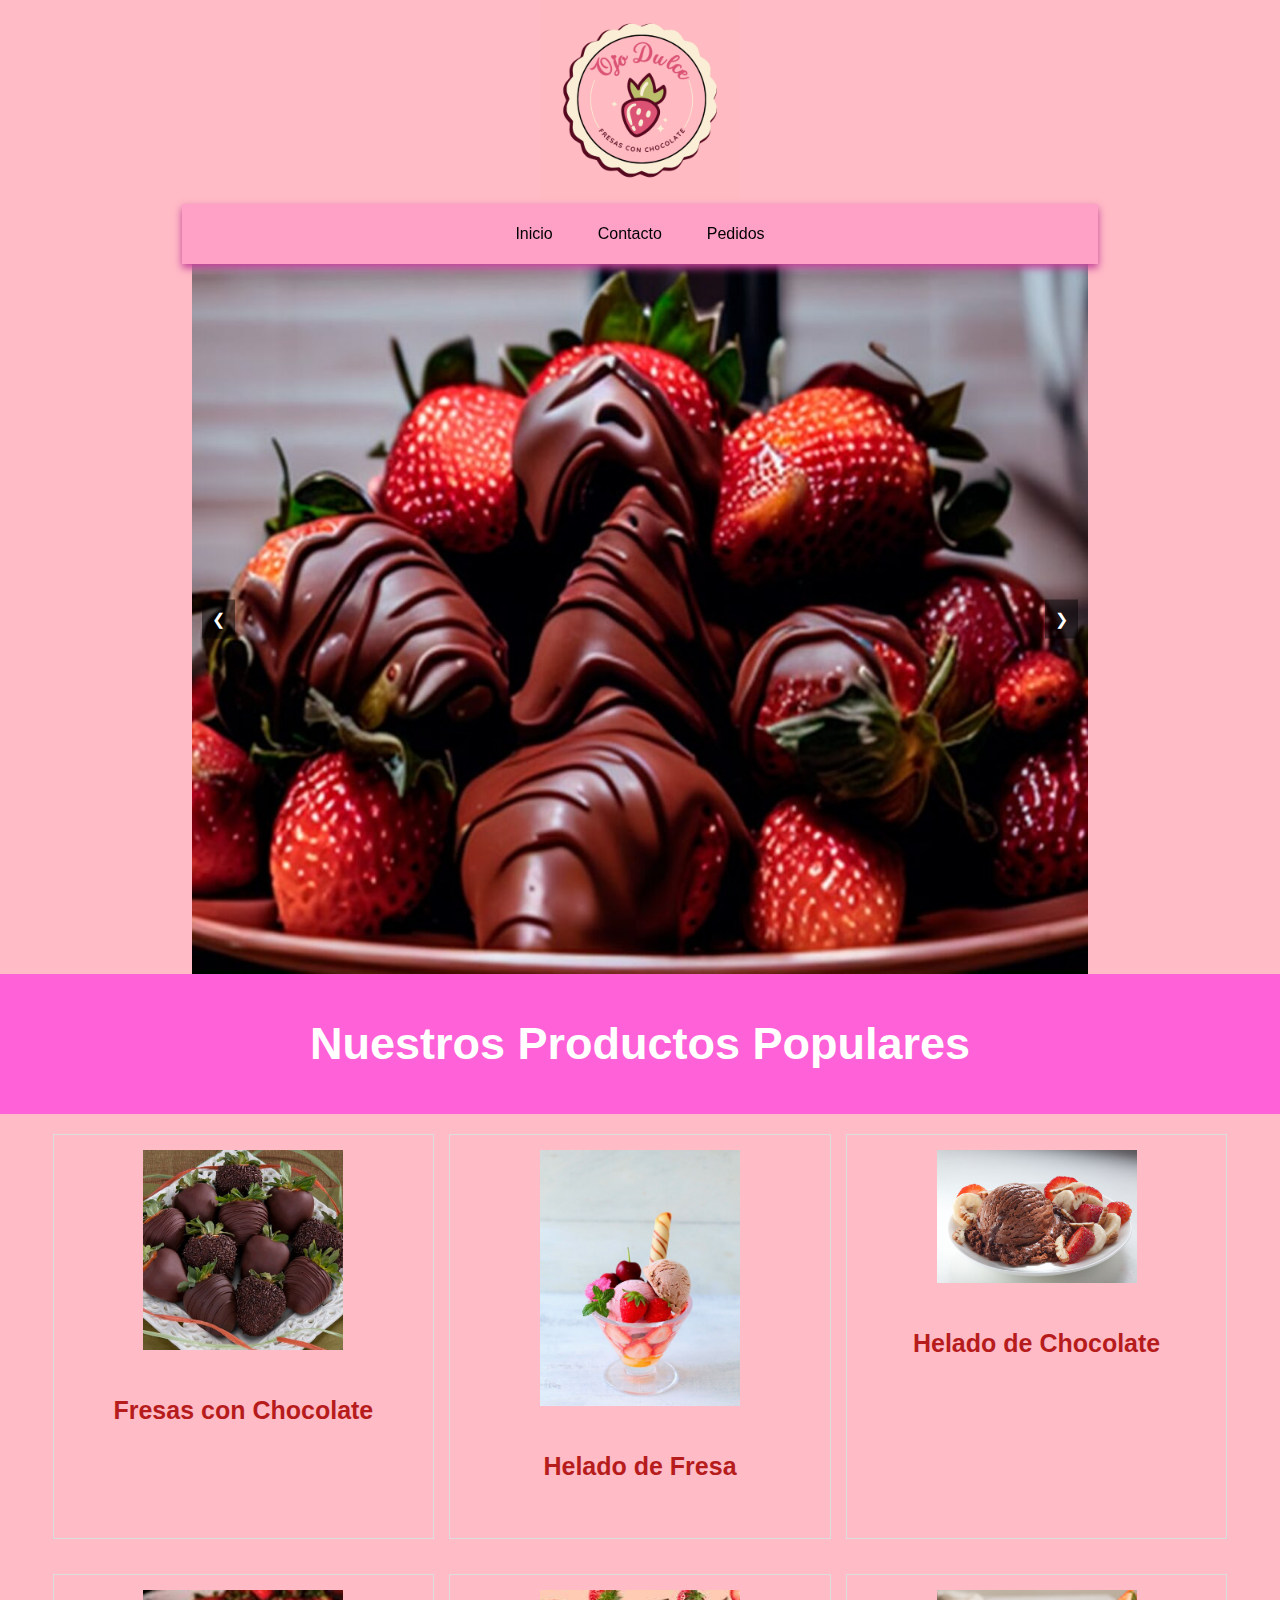
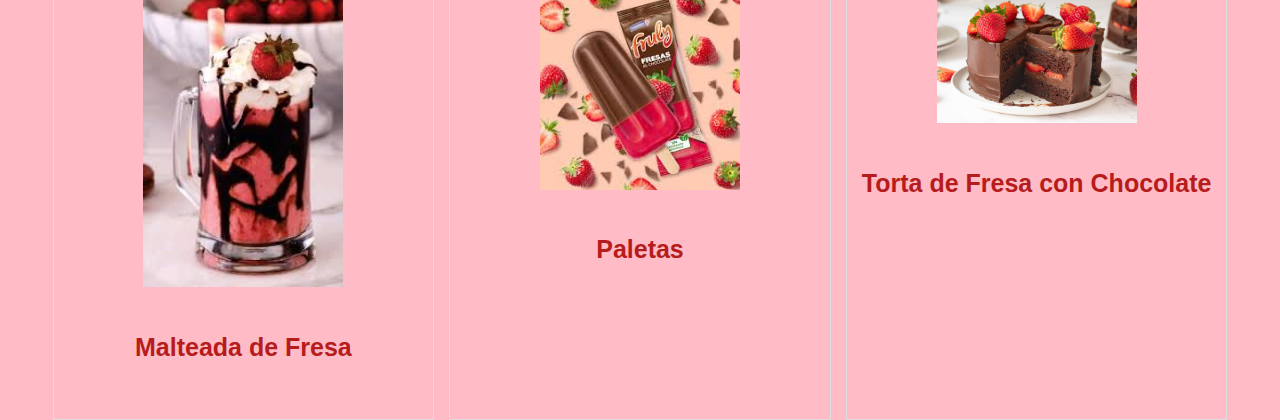
<file: Index.html>
<!DOCTYPE html>
<html lang="en">
<head>
    <meta charset="UTF-8">
    <meta name="viewport" content="width=device-width, initial-scale=1.0">
    <title>Document</title>
    <link rel="stylesheet" href="CSS/style.css">
</head>
<body>
    <main class="container">
        <!-- Banner interactivo con colores modificados -->
        <header>
            <div class="logo">
                <a href="index.html"><img src="IMG/Diseño sin título.png" alt="Fresas con Chocolate"></a>
            </div>
        </header>

        <!-- Menú debajo del banner -->
        <nav class="navbar">
            <ul class="nav">
                <li><a href="index.html">Inicio</a></li>
                <li><a href="contacto.html" target="_blank">Contacto</a></li>
                <li><a href="pedido.html">Pedidos</a></li>
            </ul>
        </nav>
        <section>
            <div class="slider-container">
                <div class="slides">
                    <div class="slide">
                        <img src="IMG/Fresas-con-Chocolate-en-Air-Fryer-1200x900.jpg" alt="Fresa 1" width="500" height="500">
                    </div>
                    <div class="slide">
                        <img src="IMG/fresas-con-chocolate-decoradas-paulina-cocina-recetas.jpg" alt="Fresa 2" width="500" height="500">
                    </div>
                    <div class="slide">
                        <img src="IMG/plato.jpg" alt="Fresa 3" width="500" height="500">
                    </div>
                </div>
                <span class="prev" onclick="moveSlide(-1)">&#10094;</span>
                <span class="next" onclick="moveSlide(1)">&#10095;</span>
            </div>
        </section>
        <section class="container">
            <div class="titulo">
                <h2>Nuestros Productos Populares</h2>
            </div>

            <!-- Sección de Productos Destacados -->
            <section class="container-productos" id="productos">
                <div class="card">
                    <img src="IMG/a3d437a6e461efc495a63a0cc35cdd00.png" alt="Fresas con Chocolate" height="400" width="200">
                    <h5 class="card-title">Fresas con Chocolate</h5>
                </div>

                <div class="card">
                    <img src="IMG/helado-fresa.jpg" alt="Helado de Fresa"  height="200" width="200">
                    <h5 class="card-title">Helado de Fresa</h5>
                </div>

                <div class="card">
                    <img src="IMG/helado.jpg" alt="Helado de Chocolate" height="300" width="200">
                    <h5 class="card-title">Helado de Chocolate</h5>
                </div>

                <div class="card">
                    <img src="IMG/images.jpg" alt="Malteada de Fresa" height="200" width="200">
                    <h5 class="card-title">Malteada de Fresa</h5>
                </div>

                <div class="card">
                    <img src="IMG/paleta.jpg" alt="Paletas" height="200px" width="200px">
                    <h5 class="card-title">Paletas</h5>
                </div>

                <div class="card">
                    <img src="IMG/torta-fresa-chocolate.jpg" alt="Torta de Fresa con Chocolate" height="200px" width="200px">
                    <h5 class="card-title">Torta de Fresa con Chocolate</h5>
                </div>
            </section>
        </section>

    <script src="JS/carrusel.js"></script>
    </main>
</body>
</html>
</file>
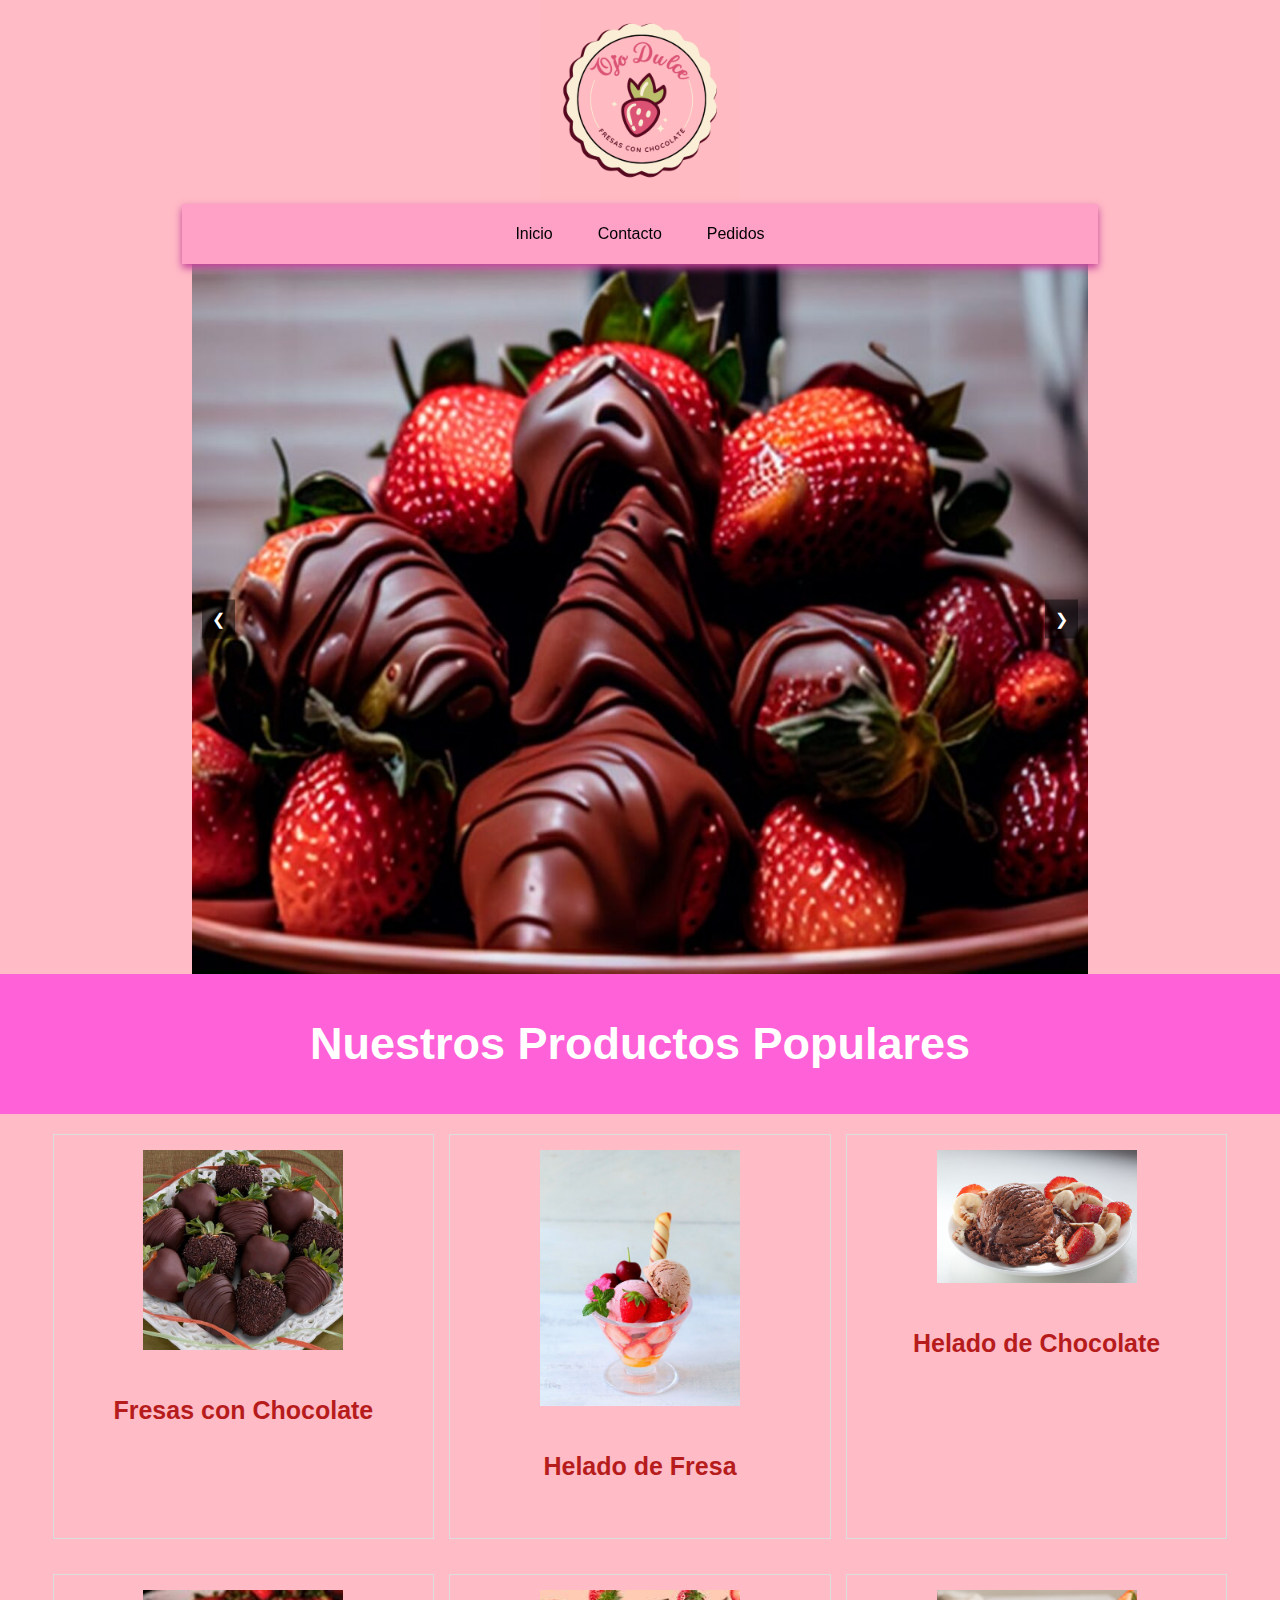
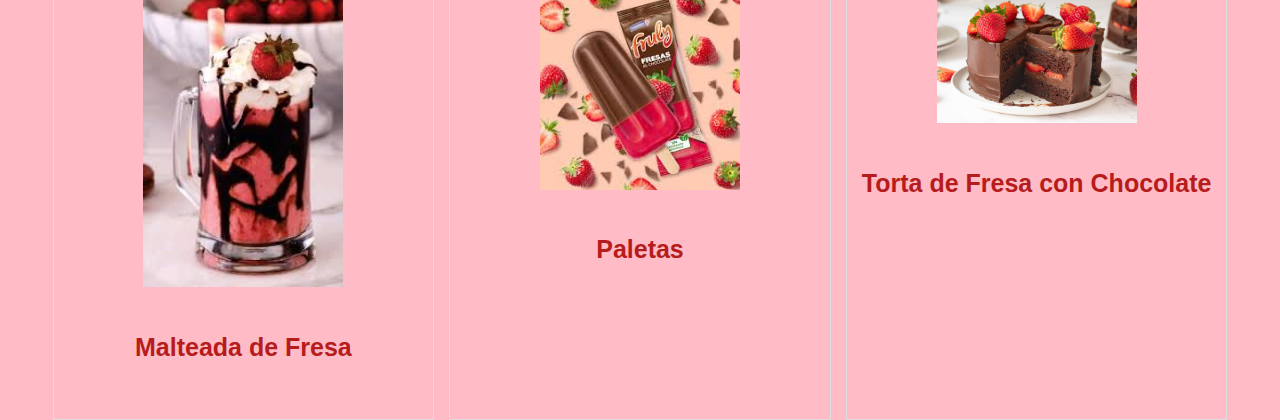
<file: index.html>
<!DOCTYPE html>
<html lang="en">
<head>
    <meta charset="UTF-8">
    <meta name="viewport" content="width=device-width, initial-scale=1.0">
    <title>Document</title>
    <link rel="stylesheet" href="CSS/style.css">
</head>
<body>
    <main class="container">
        <!-- Banner interactivo con colores modificados -->
        <header>
            <div class="logo">
                <a href="index.html"><img src="IMG/Diseño sin título.png" alt="Fresas con Chocolate"></a>
            </div>
        </header>

        <!-- Menú debajo del banner -->
        <nav class="navbar">
            <ul class="nav">
                <li><a href="index.html">Inicio</a></li>
                <li><a href="contacto.html" target="_blank">Contacto</a></li>
                <li><a href="pedido.html">Pedidos</a></li>
            </ul>
        </nav>
        <section>
            <div class="slider-container">
                <div class="slides">
                    <div class="slide">
                        <img src="IMG/Fresas-con-Chocolate-en-Air-Fryer-1200x900.jpg" alt="Fresa 1" width="500" height="500">
                    </div>
                    <div class="slide">
                        <img src="IMG/fresas-con-chocolate-decoradas-paulina-cocina-recetas.jpg" alt="Fresa 2" width="500" height="500">
                    </div>
                    <div class="slide">
                        <img src="IMG/plato.jpg" alt="Fresa 3" width="500" height="500">
                    </div>
                </div>
                <span class="prev" onclick="moveSlide(-1)">&#10094;</span>
                <span class="next" onclick="moveSlide(1)">&#10095;</span>
            </div>
        </section>
        <section class="container">
            <div class="titulo">
                <h2>Nuestros Productos Populares</h2>
            </div>

            <!-- Sección de Productos Destacados -->
            <section class="container-productos" id="productos">
                <div class="card">
                    <img src="IMG/a3d437a6e461efc495a63a0cc35cdd00.png" alt="Fresas con Chocolate" height="400" width="200">
                    <h5 class="card-title">Fresas con Chocolate</h5>
                </div>

                <div class="card">
                    <img src="IMG/helado-fresa.jpg" alt="Helado de Fresa"  height="200" width="200">
                    <h5 class="card-title">Helado de Fresa</h5>
                </div>

                <div class="card">
                    <img src="IMG/helado.jpg" alt="Helado de Chocolate" height="300" width="200">
                    <h5 class="card-title">Helado de Chocolate</h5>
                </div>

                <div class="card">
                    <img src="IMG/images.jpg" alt="Malteada de Fresa" height="200" width="200">
                    <h5 class="card-title">Malteada de Fresa</h5>
                </div>

                <div class="card">
                    <img src="IMG/paleta.jpg" alt="Paletas" height="200px" width="200px">
                    <h5 class="card-title">Paletas</h5>
                </div>

                <div class="card">
                    <img src="IMG/torta-fresa-chocolate.jpg" alt="Torta de Fresa con Chocolate" height="200px" width="200px">
                    <h5 class="card-title">Torta de Fresa con Chocolate</h5>
                </div>
            </section>
        </section>

    <script src="JS/carrusel.js"></script>
    </main>
</body>
</html>
</file>
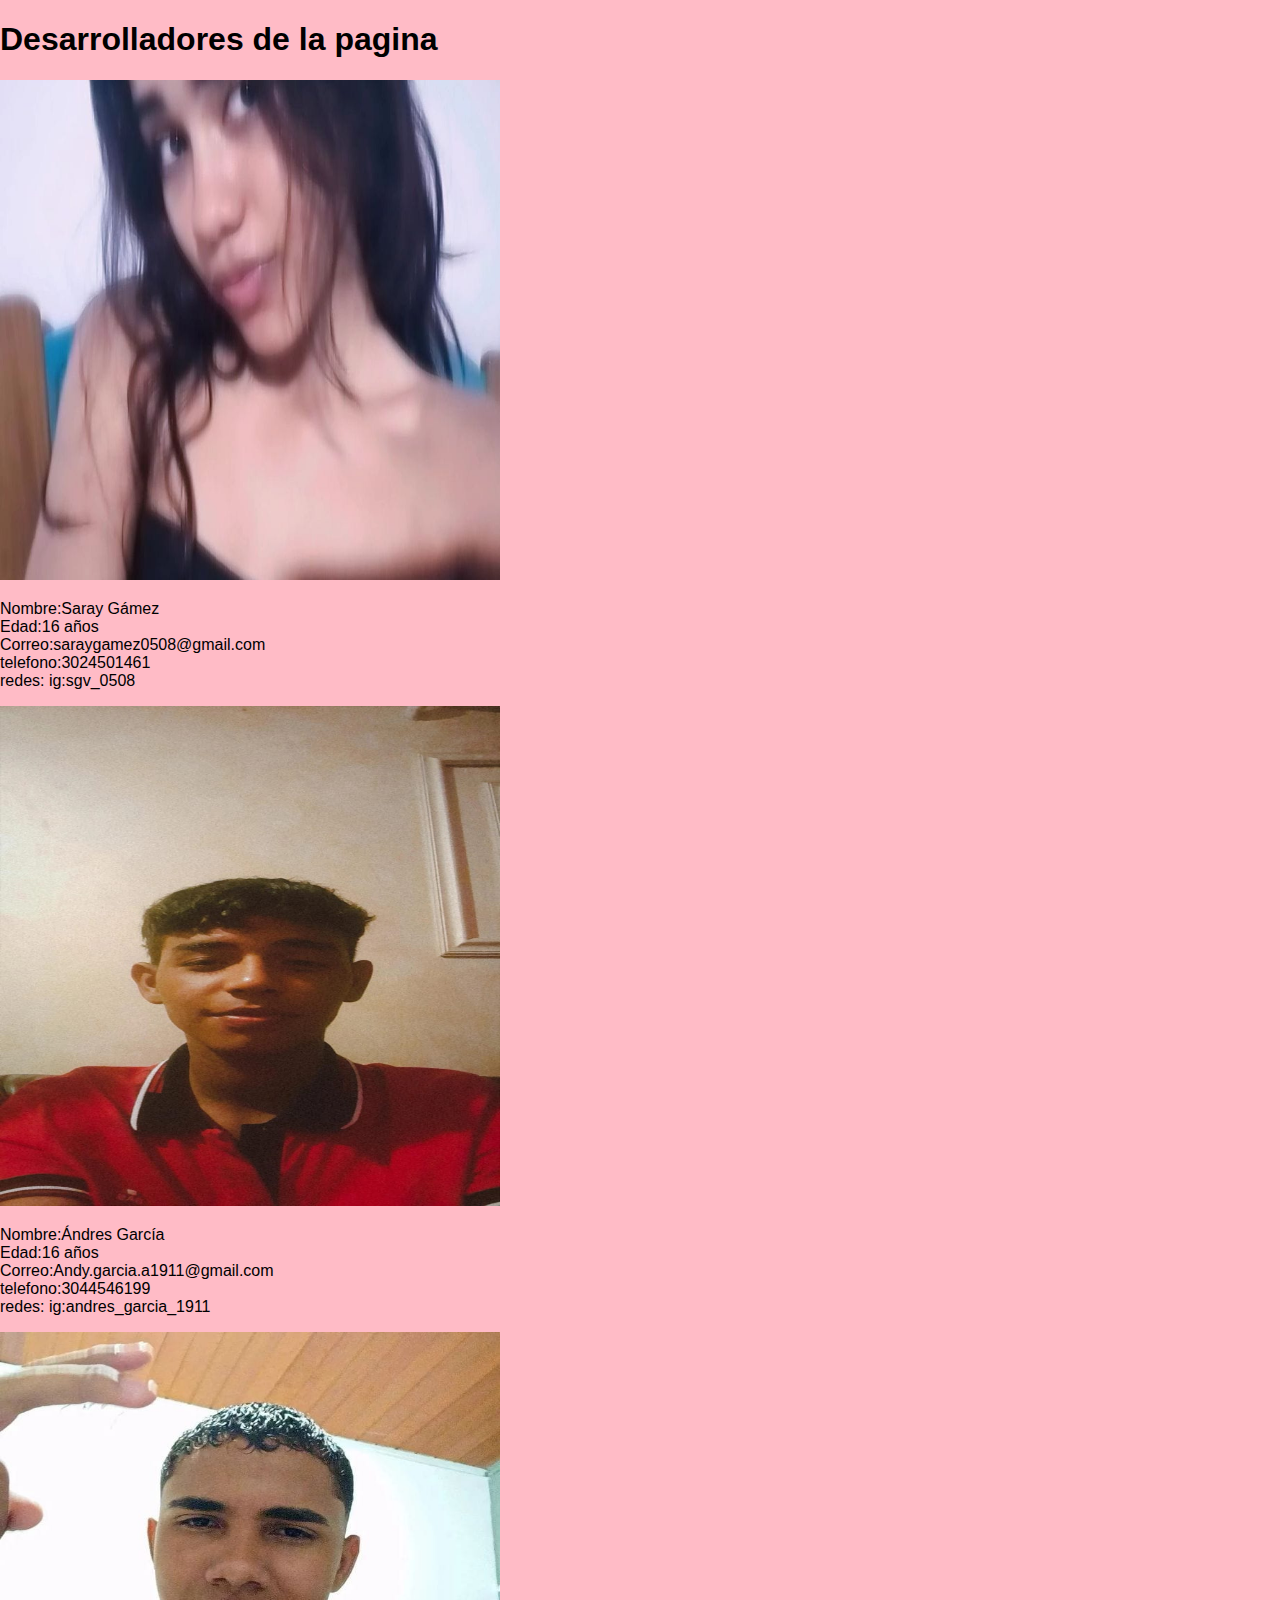
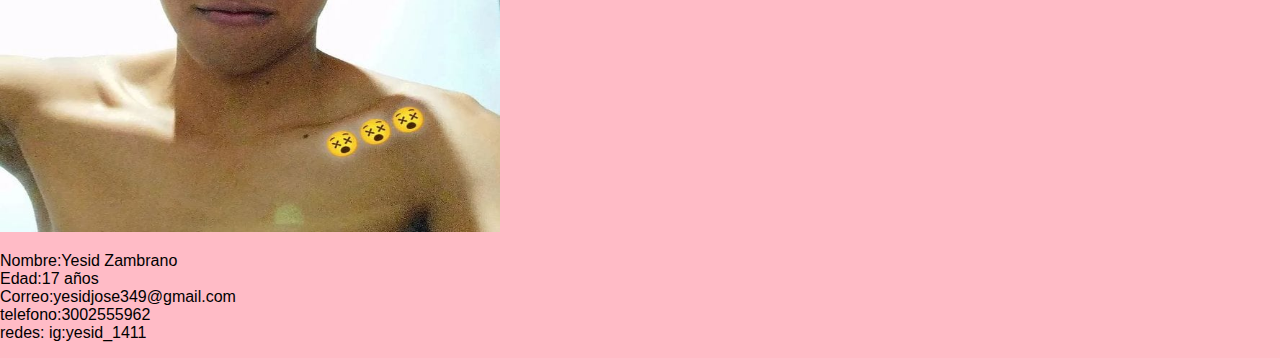
<file: contacto.html>
<!DOCTYPE html>
<html lang="en">
<head>
    <meta charset="UTF-8">
    <meta name="viewport" content="width=device-width, initial-scale=1.0">
    <title>Document</title>
    <link rel="stylesheet" href="CSS/style.css">
</head>
<body>

    <h1>Desarrolladores de la pagina</h1>
    <a href="Index.html">
        <img src="IMG/saray.jpg" alt="s" class="s" width="500" height="500"></a>
        <p>
            Nombre:Saray Gámez<br>
            Edad:16 años <br>
            Correo:saraygamez0508@gmail.com <br>
            telefono:3024501461<br>
            redes: ig:sgv_0508<br>
        </p>
        <img src="IMG/Imagen de WhatsApp 2024-11-04 a las 17.32.33_c127ff91.jpg" alt="a" class="a" width="500" height="500"></a>
        <p>
            Nombre:Ándres García<br>
            Edad:16 años<br>
            Correo:Andy.garcia.a1911@gmail.com<br>
            telefono:3044546199 <br>
            redes: ig:andres_garcia_1911 <br>
        </p>
        <img src= "IMG/yesid.jpg" alt="y" class="y" width="500" height="500"></a>
        <p>
            Nombre:Yesid Zambrano<br>
            Edad:17 años<br>
            Correo:yesidjose349@gmail.com<br>
            telefono:3002555962<br>
            redes: ig:yesid_1411<br>
        </p>
</body>
</html>
</file>
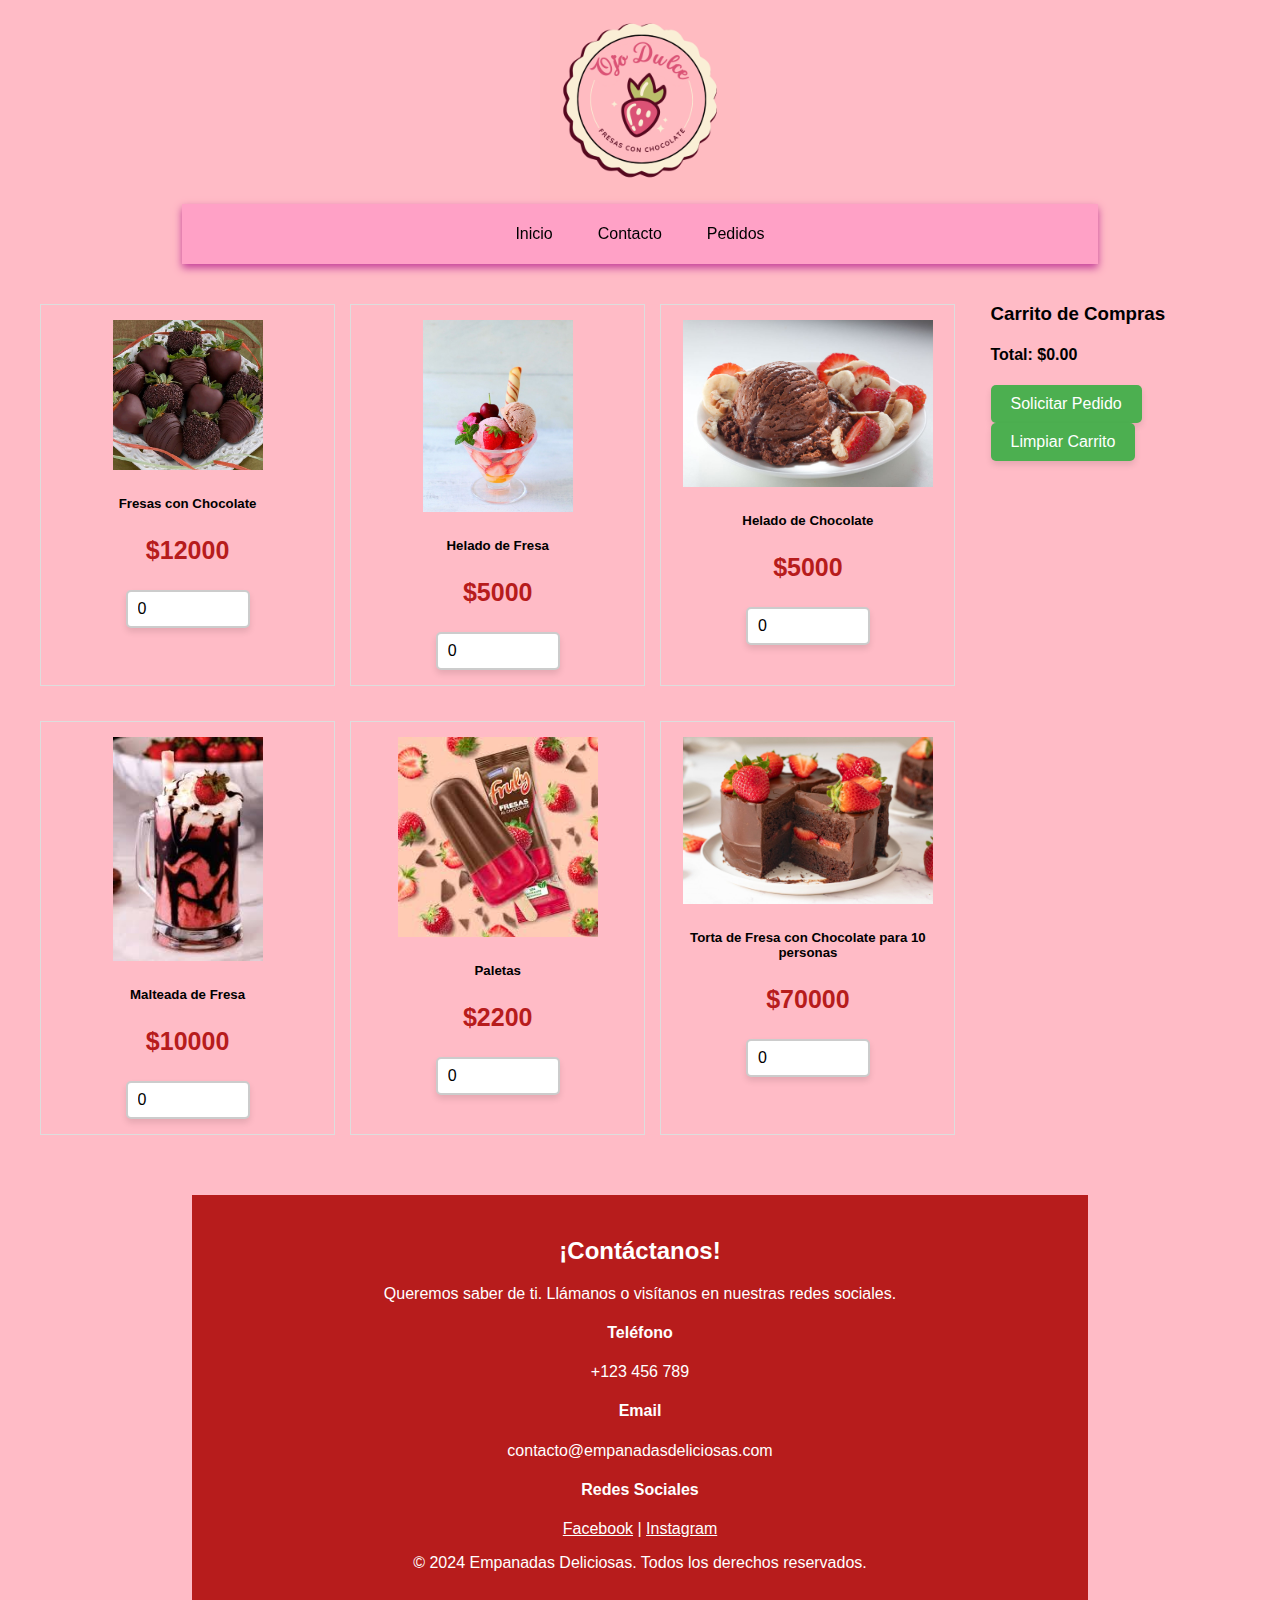
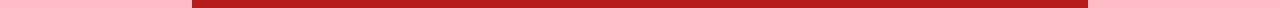
<file: pedido.html>
<!DOCTYPE html>
<html lang="en">
<head>
    <meta charset="UTF-8">
    <meta name="viewport" content="width=device-width, initial-scale=1.0">
    <title>Document</title>
    <link rel="stylesheet" href="CSS/style.css">
</head>
<body>
    <main class="container">
        <!-- Banner interactivo con colores modificados -->
        <header>
            <div class="logo">
                <a href="index.html"><img src="IMG/Diseño sin título.png" alt="Logo Empanadas Deliciosas"></a>
            </div>
        </header>

        <!-- Menú debajo del banner -->
        <nav class="navbar">
            <ul class="nav">
                <li><a href="index.html">Inicio</a></li>
                <li><a href="#contacto">Contacto</a></li>
                <li><a href="pedido.html">Pedidos</a></li>
            </ul>
        </nav>
        <form id="Fresasform">
            <div class="container-form">
                <div class="container-pedido">
                    <div class="card">
                        <img src="IMG/a3d437a6e461efc495a63a0cc35cdd00.png" alt="Fresas con Chocolate"  width="150" height="100">
                        <div>
                            <h5>Fresas con Chocolate</h5>
                            <p>$12000</p>
                            <input type="number" class="number" id="fresasChocolate" value="0" min="0"
                                onchange="agregarAlCarrito()">
                        </div>
                    </div>
                    <div class="card">
                        <img src="IMG/helado-fresa.jpg" alt="Helado de Fresa" width="150" height="150">
                        <div>
                            <h5>Helado de Fresa</h5>
                            <p>$5000</p>
                            <input type="number" class="number" id="heladoFresa" value="0" min="0"
                                onchange="agregarAlCarrito()">
                        </div>
                    </div>
                    <div class="card">
                        <img src="IMG/helado.jpg" alt="Helado de Chocolate" width="250" height="300">
                        <div>
                            <h5>Helado de Chocolate</h5>
                            <p>$5000</p>
                            <input type="number" class="number" id="heladoChocolate" value="0" min="0"
                                onchange="agregarAlCarrito()">
                        </div>
                    </div>
                    <div class="card">
                        <img src="IMG/images.jpg" alt="Malteada de Fresa" width="150"
                            height="100">
                        <div>
                            <h5>Malteada de Fresa</h5>
                            <p>$10000</p>
                            <input type="number" class="number" id="malteada" value="0" min="0"
                                onchange="agregarAlCarrito()">
                        </div>
                    </div>
                    <div class="card">
                        <img src="IMG/paleta.jpg" alt="Paletas" width="200" height="100">
                        <div>
                            <h5>Paletas</h5>
                            <p>$2200</p>
                            <input type="number" class="number" id="paletas" value="0" min="0"
                                onchange="agregarAlCarrito()">
                        </div>
                    </div>
                    <div class="card">
                        <img src="IMG/torta-fresa-chocolate.jpg" alt="Torta de Fresa con Chocolate" width="250" height="200">
                        <div>
                            <h5>Torta de Fresa con Chocolate para 10 personas</h5>
                            <p>$70000</p>
                            <input type="number" class="number" id="torta" value="0" min="0"
                                onchange="agregarAlCarrito()">
                        </div>
                    </div>
                </div>

                <div>
                    <div>
                        <h3>Carrito de Compras</h3>
                        <ul id="carrito"></ul>
                        <h4>Total: $<span id="total">0.00</span></h4>
                    </div>

                    <div>
                        <button type="button" class="button" onclick="solicitarPedido()">Solicitar Pedido</button>
                        <button type="button" class="button" onclick="limpiarCarrito()">Limpiar Carrito</button>
                    </div>
                </div>
            </div>
        </form>
        <!-- Footer -->
        <footer>
            <section id="contacto">
                <h2>¡Contáctanos!</h2>
                <p>Queremos saber de ti. Llámanos o visítanos en nuestras redes sociales.</p>
                <div class="contact-info">
                    <h4>Teléfono</h4>
                    <p>+123 456 789</p>
                    <h4>Email</h4>
                    <p>contacto@empanadasdeliciosas.com</p>
                    <h4>Redes Sociales</h4>
                    <p><a href="#">Facebook</a> | <a href="#">Instagram</a></p>
                </div>
            </section>
            <p>&copy; 2024 Empanadas Deliciosas. Todos los derechos reservados.</p>
        </footer>
        <script src="JS/carrito.js"></script>
    </main>
</body>
</html>
</file>
<file: CSS/style.css>
body {
    background-color:rgb(255, 187, 198);
    margin: 0;
    font-family: 'Poppins', sans-serif;
}

.container {
    width: 100%;
    height: 100%;
    display: flex;
    flex-direction: column;
    justify-content: center;
    align-items: center;
}

.logo img {
    max-width: 200px;
}

/* Navegación */
.navbar {
    background-color:rgb(255, 161, 198);
    box-shadow: rgb(197, 64, 153) 0px 4px 8px;
    z-index: 1020;
    display: flex;
    height: 40px;
    justify-content: center;
    padding: 10px;
    width: 70%;
    display: flex;
    flex-direction: row;
    align-items: center;
    /* overflow: hidden; */

    position: sticky;
    /* Fija el navbar */
    top: 0;
    /* Posición en la parte superior */
}

.navbar ul {
    list-style: none;
    margin: 0;
    padding: 0;
    display: flex;
    gap: 15px;
}

.navbar a {
    text-decoration: none;
    color: #000000;
    font-weight: 400;
    padding: 21px 15px;
}

.navbar a:hover {
    color: #fc5ad3;
    background-color: #000000;
}



/* Menú producto desplegable*/

.nav li a {
    display: block;
}


.nav li ul {
    display: none;
    background-color: #f8f9fa;
    position: absolute;
    min-width: 140px;
}

.nav li:hover>ul {
    display: block;
}


/* Slider */
.slider-container {
    width: 70%;
    height: calc(100vh-190px);
    margin: 0 auto;
    position: relative;
    overflow: hidden;
}

.slides {
    display: flex;
    transition: transform 0.5s ease-in-out;
    width: 100%;
}

.slide {
    min-width: 100%;
    box-sizing: border-box;
}

.slide img {
    width: 100%;
    height: calc(100vh - 190px);
    display: block;
}

/* Controles del slider */
.prev,
.next {
    position: absolute;
    top: 50%;
    transform: translateY(-50%);
    background-color: rgba(0, 0, 0, 0.5);
    color: white;
    padding: 10px;
    cursor: pointer;
}

.prev {
    left: 10px;
}

.next {
    right: 10px;
}

/* Sección de Productos */
.container-productos {
    display: grid;
    margin: 20px;
    height: calc(100vh - 180px);
    grid-template-columns: repeat(3, 1fr);
    gap: 15px;
}

.container-pedido {
    display: grid;
    margin: 20px;
    grid-template-columns: repeat(3, 1fr);
    gap: 15px;
}

.container-form {
    display: grid;
    margin: 20px;
    grid-template-columns: repeat(2, 1fr);
    gap: 15px;

    display: flex;
    flex-direction: row;
}

.card {
    border: 1px solid #ddd;
    margin-bottom: 20px;
    text-align: center;
    padding: 15px;
}

.card p {
    font-size: 25px;
    font-weight: bold;
    color: #b71c1c;
}

.card img {
    max-width: 100%;
    height: auto;
}

.card-title {
    font-size: 25px;
    font-weight: bold;
    color: #b71c1c;
}

/* Footer */
footer {
    background-color: #b71c1c;
    color: white;
    padding: 20px 0;
    text-align: center;
    border-top: 2px solid #b71c1c;
    width: 70%;
}

footer h4,
footer p,
footer a {
    color: white;
}

footer a:hover {
    color: #ffba2a;
}

/* Contenedor de títulos */
.titulo {
    background-color: #ff61d8;
    height: 140px;
    align-content: center;
    text-align: center;
    color: white;
    width: 100%;
}

.titulo h2 {
    font-size: 45px;
    font-weight: bold;
}

.button {
    background-color: #4CAF50;
    /* Color de fondo */
    color: white;
    /* Color del texto */
    padding: 10px 20px;
    /* Relleno interno */
    border: none;
    /* Sin borde */
    border-radius: 5px;
    /* Bordes redondeados */
    font-size: 16px;
    /* Tamaño del texto */
    cursor: pointer;
    /* Cambiar el cursor a un dedo apuntando */
    box-shadow: 0 4px 6px rgba(0, 0, 0, 0.1);
    /* Sombra para darle profundidad */
    transition: background-color 0.3s ease;
    /* Transición suave al cambiar el color */
}

.button:hover {
    background-color: #45a049;
    /* Color de fondo al pasar el mouse */
}

/* Estilo para el input de número */
.number {
    width: 100px;
    /* Ancho fijo */
    padding: 8px 10px;
    /* Relleno interno */
    font-size: 16px;
    /* Tamaño de la fuente */
    border: 2px solid #ccc;
    /* Borde */
    border-radius: 5px;
    /* Bordes redondeados */
    box-shadow: 0 4px 6px rgba(0, 0, 0, 0.1);
    /* Sombra para darle profundidad */
    transition: border-color 0.3s ease;
    /* Transición suave del color del borde */
}

.number:focus {
    border-color: #4CAF50;
    /* Cambia el color del borde al enfocar */
    outline: none;
    /* Elimina el borde azul predeterminado */
}
</file>
